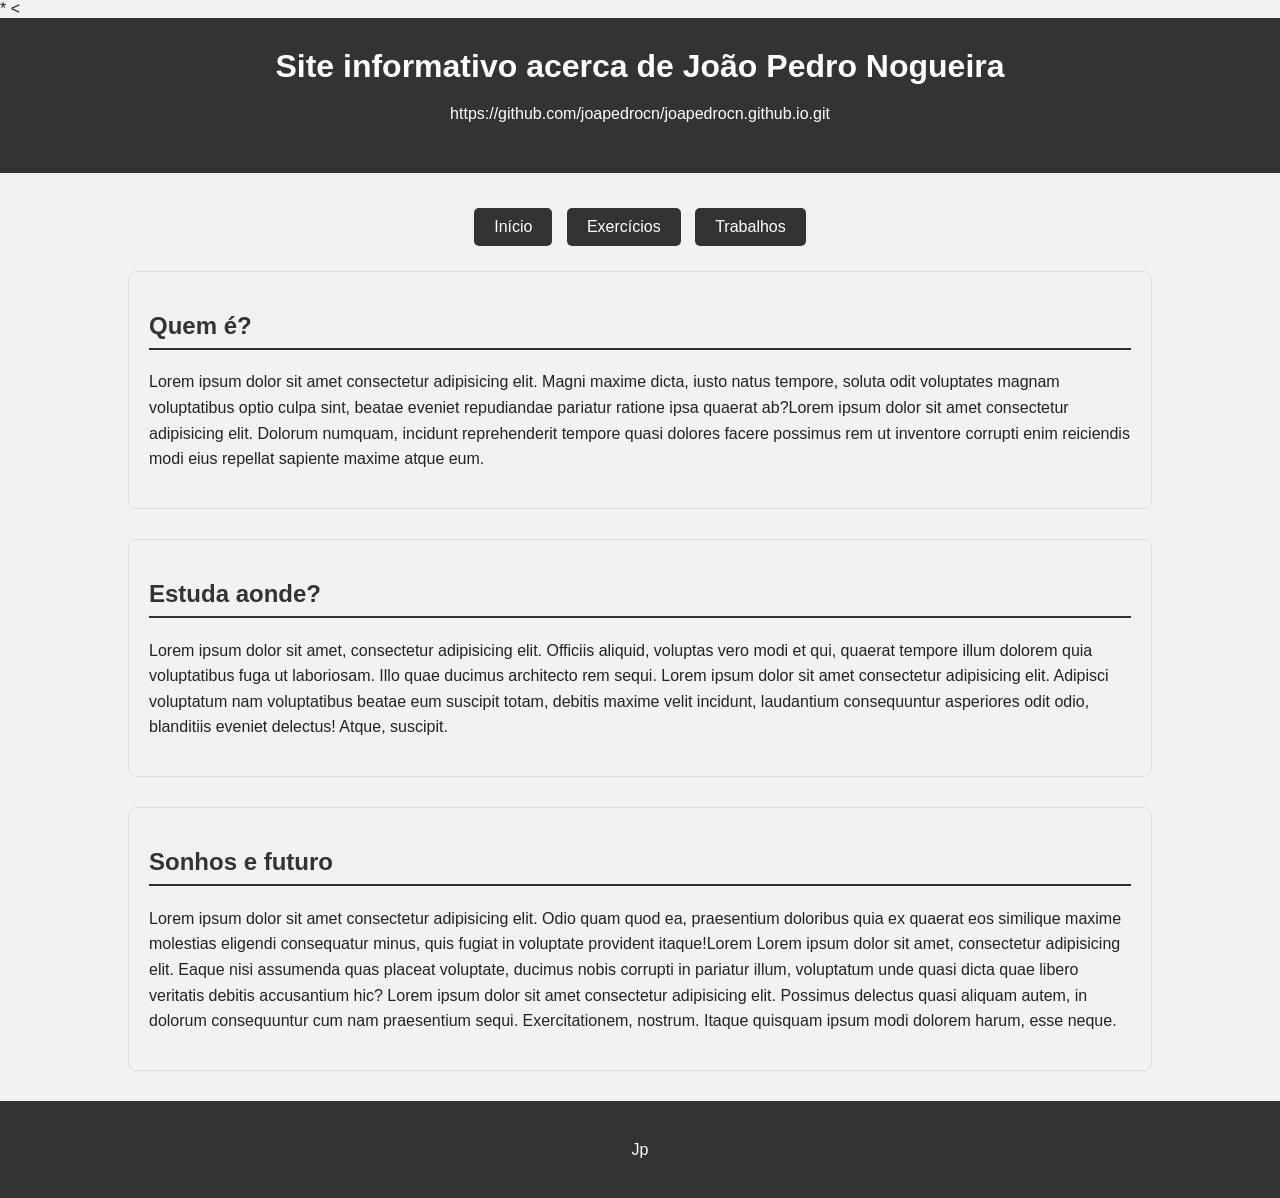
<file: index.html>
*<!DOCTYPE html>
<html lang="pt-br">
<head>
    <meta charset="UTF-8">
    <meta name="viewport" content="width=device-width, initial-scale=1.0">
    <title>João Pedro Nogueira</title>
    <link rel="stylesheet" href="css/style.css">
</head>
<body>
    <<header>
        <h1>Site informativo acerca de João Pedro Nogueira</h1>
        <p>https://github.com/joapedrocn/joapedrocn.github.io.git</p>
    </header>
    <main>
        <div class="botoes">
    <a href="index.html">Início</a>
    <a href="exercicios.html">Exercícios</a>
    <a href="designweb.html">Trabalhos</a>
</div>
        <div class="main">
            <div class="quemE">
                    <h2>
                        Quem é?
                    </h2>
                         <p>Lorem ipsum dolor sit amet consectetur adipisicing elit. Magni maxime dicta, iusto natus tempore, soluta odit voluptates magnam voluptatibus optio culpa sint, beatae eveniet repudiandae pariatur ratione ipsa quaerat ab?Lorem ipsum dolor sit amet consectetur adipisicing elit. Dolorum numquam, incidunt reprehenderit tempore quasi dolores facere possimus rem ut inventore corrupti enim reiciendis modi eius repellat sapiente maxime atque eum.</p>
            </div>
            <div class="estudaA">
                    <h2>
                         Estuda aonde?
                    </h2>
                        <p>Lorem ipsum dolor sit amet, consectetur adipisicing elit. Officiis aliquid, voluptas vero modi et qui, quaerat tempore illum dolorem quia voluptatibus fuga ut laboriosam. Illo quae ducimus architecto rem sequi. Lorem ipsum dolor sit amet consectetur adipisicing elit. Adipisci voluptatum nam voluptatibus beatae eum suscipit totam, debitis maxime velit incidunt, laudantium consequuntur asperiores odit odio, blanditiis eveniet delectus! Atque, suscipit.</p>
            </div>
            <div class="sonhosF">
                    <h2>
            Sonhos e futuro
                    </h2>
                     <p>Lorem ipsum dolor sit amet consectetur adipisicing elit. Odio quam quod ea, praesentium doloribus quia ex quaerat eos similique maxime molestias eligendi consequatur minus, quis fugiat in voluptate provident itaque!Lorem Lorem ipsum dolor sit amet, consectetur adipisicing elit. Eaque nisi assumenda quas placeat voluptate, ducimus nobis corrupti in pariatur illum, voluptatum unde quasi dicta quae libero veritatis debitis accusantium hic? Lorem ipsum dolor sit amet consectetur adipisicing elit. Possimus delectus quasi aliquam autem, in dolorum consequuntur cum nam praesentium sequi. Exercitationem, nostrum. Itaque quisquam ipsum modi dolorem harum, esse neque.
                     </p>
            </div>
        </div>
    </main>
    <footer>
        <div class="rodape">
            <p>Jp</p>
        </div>
    </footer>
</body>
</html>
</file>
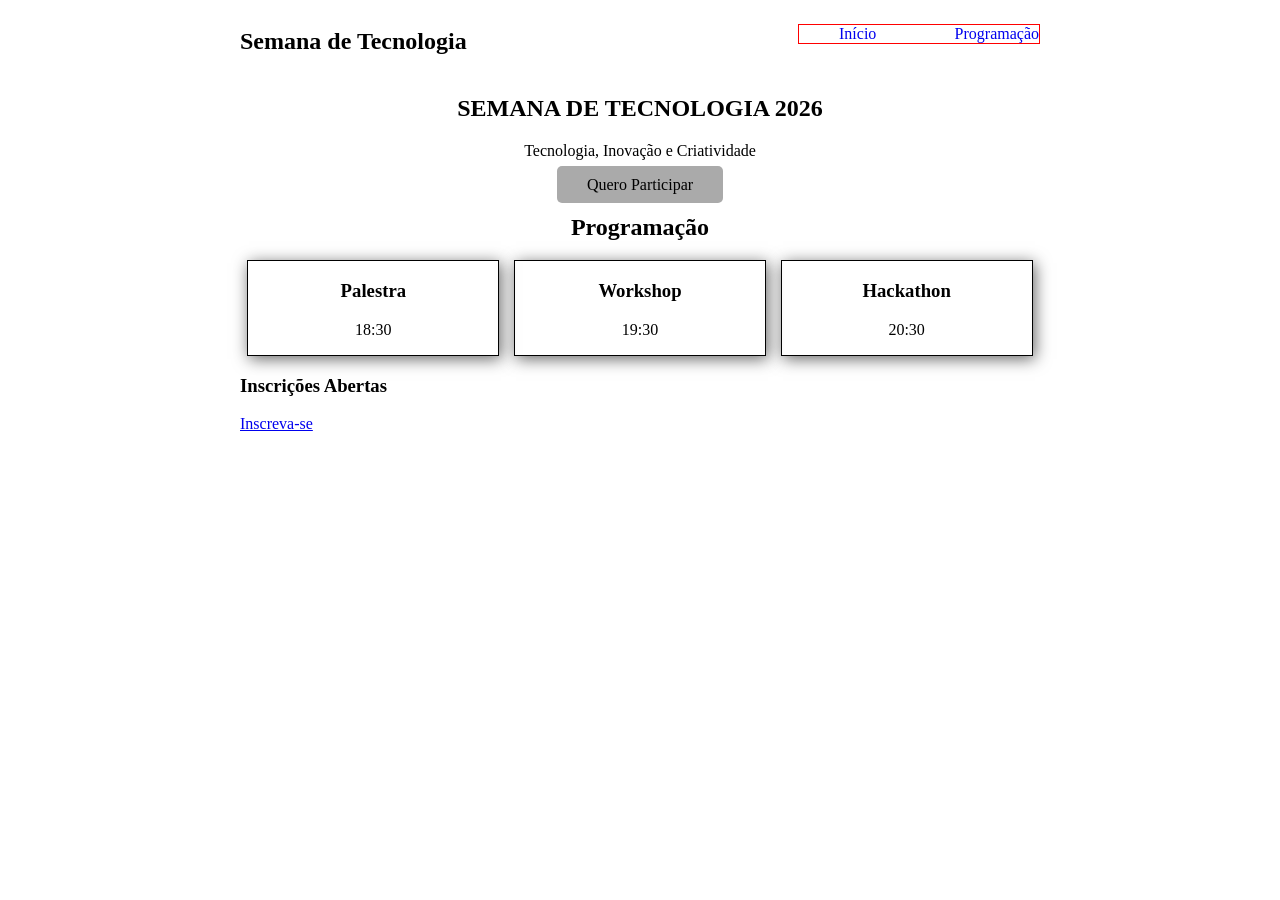
<file: sepex/index.html>
<!DOCTYPE html>
<html lang="pt-br">
<head>
    <meta charset="UTF-8">
    <meta name="viewport" content="width=device-width, initial-scale=1.0">
    <title>Document</title>
    <link rel="stylesheet" href="css/estilo.css">
</head>
<body>
    <header>
        <h2>Semana de Tecnologia</h2>
        <nav>
            <ul>
                <li><a href="#">Início</a></li>
                <li><a href="#">Programação</a></li>
            </ul>
        </nav>
    </header>
   <main>
        <section>
            <h1>Semana de Tecnologia 2026</h1>
            <p>Tecnologia, Inovação e Criatividade</p>
            <a href="#" class="botao">Quero Participar</a>    
        </section>
        <section>
            <h2>Programação</h2>
            <div class="programacao">
                <article class="destaque">
                    <h3>Palestra</h3>
                    <p>18:30</p>
                </article>
                <article>
                    <h3>Workshop</h3>
                    <p>19:30</p>
                </article>
                <article>
                    <h3>Hackathon</h3>
                    <p>20:30</p>
                </article>
            </div>
        </section>
   </main>
   <footer>
        <h3>Inscrições Abertas</h3>
        <a href="#" class="btn">Inscreva-se</a>
   </footer>
</body>
</html>
</file>
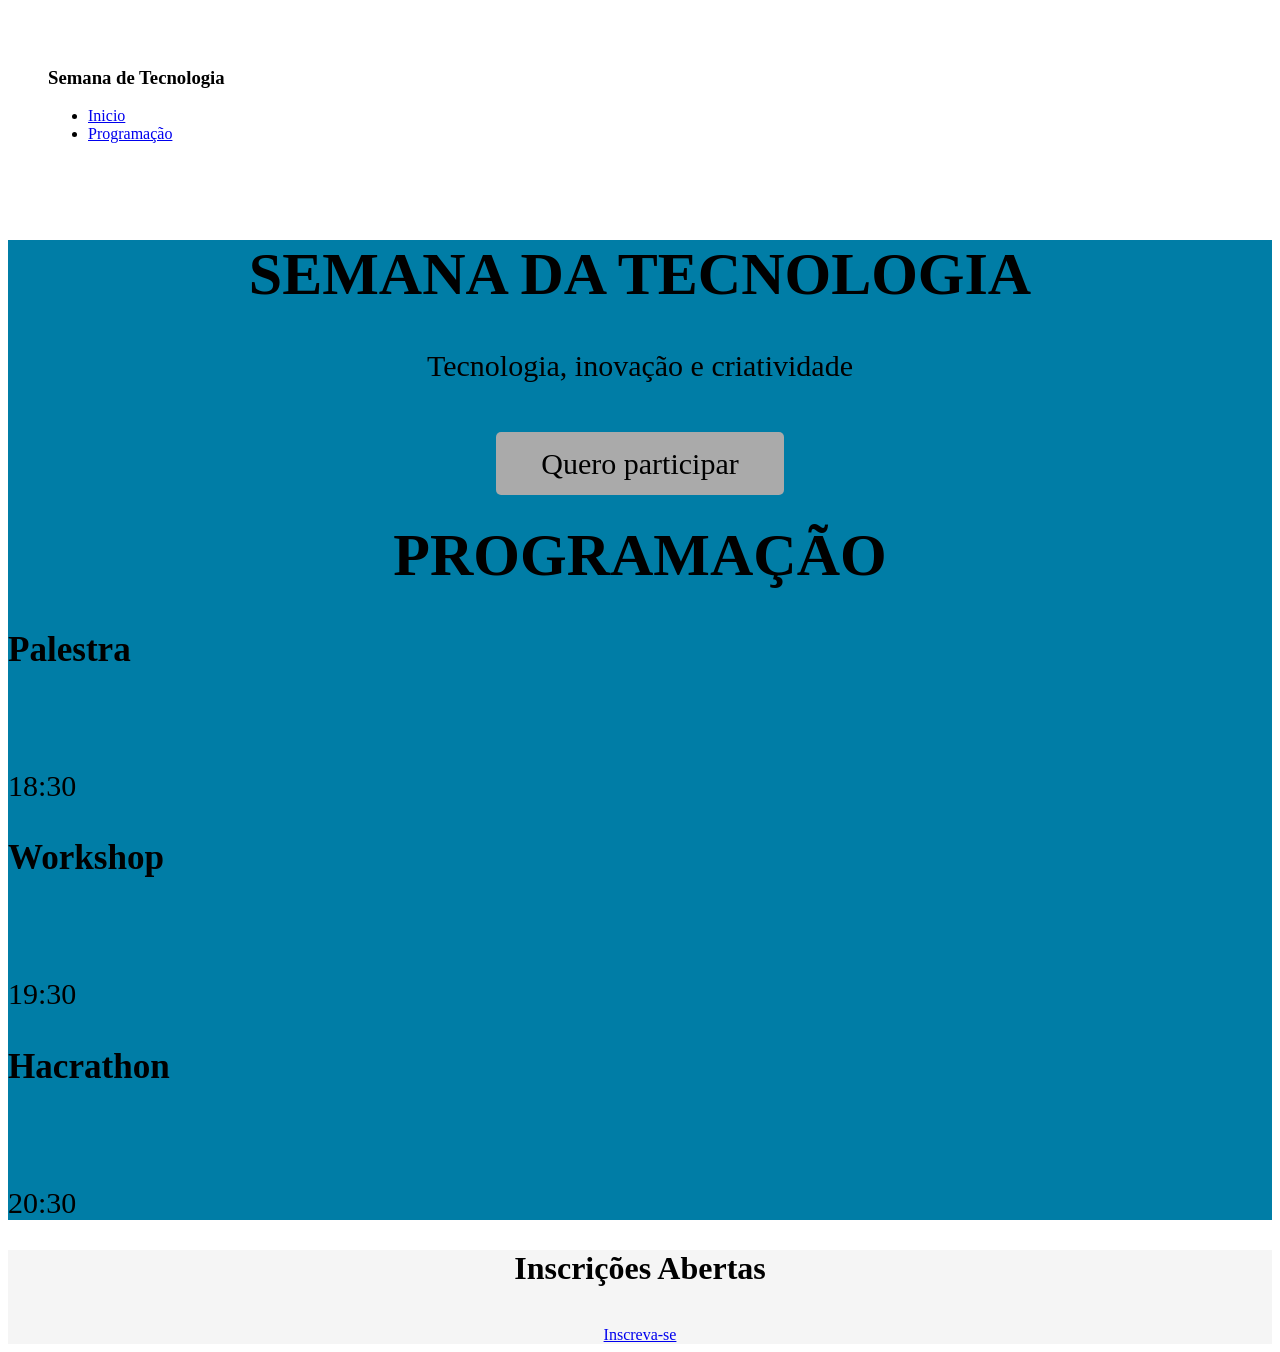
<file: site0110/sepex-2026/index.html>
<!DOCTYPE html>
<html lang="pt-br">

<head>
    <meta charset="UTF-8">
    <meta name="viewport" content="width=device-width, initial-scale=1.0">
    <title>Semana Tecnologia</title>
    <link rel="stylesheet" href="css/style.css">
</head>

<body>
    <header>
        <h3>Semana de Tecnologia</h3>
        <nav>
            <ul>
                <div class="lado">
                    <li><a href="inicio.html">Inicio</a></li>
                    <li><a href="programacao.html">Programação</a></li>
            </ul>
            </div>
        </nav>
    </header>
    <main>
        <div class="main1">
            <h1>SEMANA DA TECNOLOGIA</h1>
            <p> Tecnologia, inovação e criatividade </p>
            <br>
            <a href="inscricao.html" class="botao">Quero participar</a>
            <br>
        </div>
        <div class="main2">
            <h1>PROGRAMAÇÃO</h1>
            <article class="card1">
                <h3>Palestra</h3>
                <br>
                <p>18:30</p>
            </article>
            <article class="card2">
                <h3>Workshop</h3>
                <br>
                <p>19:30</p>
            </article>
            <article class="card3">
                <h3>Hacrathon</h3>
                <br>
                <p>20:30</p>
            </article>
        </div>
    </main>
    <footer>
        <h1>Inscrições Abertas</h1>
        <br>
        <a href="inscricao.html">Inscreva-se</a>
        <br>
    </footer>
</body>

</html>
</file>
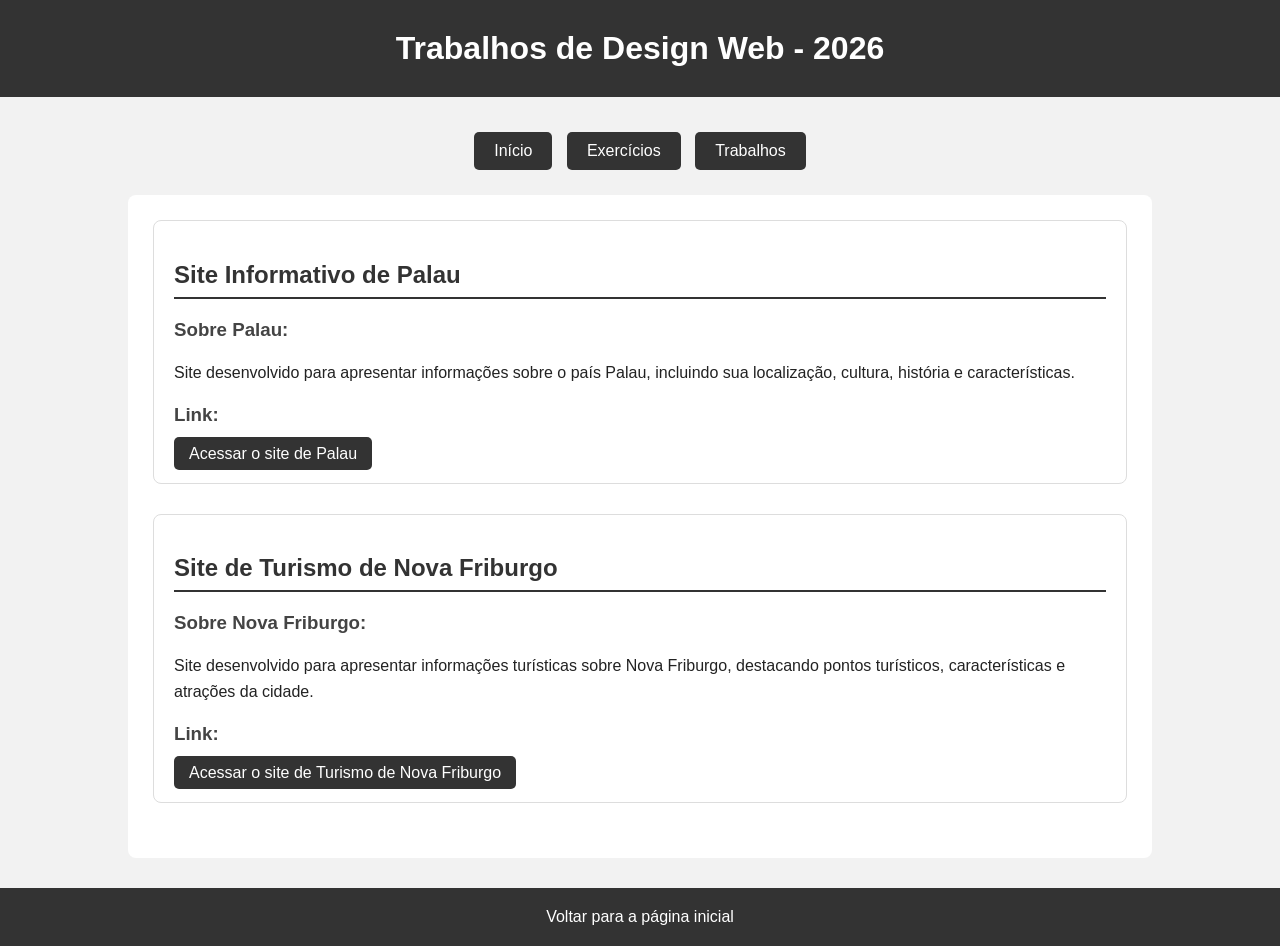
<file: designweb.html>
<!DOCTYPE html>
<html lang="pt-BR">

<head>
    <meta charset="UTF-8">
    <meta name="viewport" content="width=device-width, initial-scale=1.0">
    <title>João Pedro Nogueira</title>
    <link rel="stylesheet" href="css/style.css">
</head>

<body>

    <header>
        <h1>Trabalhos de Design Web - 2026</h1>
    </header>

    <main>

        <div class="botoes">
            <a href="index.html">Início</a>
            <a href="exercicios.html">Exercícios</a>
            <a href="designweb.html">Trabalhos</a>
        </div>

        <div class="geral">

            <div class="trabalho">
                <h2>Site Informativo de Palau</h2>

                <div class="descricao">
                    <h3>Sobre Palau:</h3>

                    <p>
                        Site desenvolvido para apresentar informações sobre o país
                        Palau, incluindo sua localização, cultura, história e
                        características.
                    </p>
                </div>

                <div class="link">
                    <h3>Link:</h3>

                    <a href="../site-palau/index.html">
                        Acessar o site de Palau
                    </a>
                </div>
            </div>


            <div class="trabalho">
                <h2>Site de Turismo de Nova Friburgo</h2>

                <div class="descricao">
                    <h3>Sobre Nova Friburgo:</h3>

                    <p>
                        Site desenvolvido para apresentar informações turísticas
                        sobre Nova Friburgo, destacando pontos turísticos,
                        características e atrações da cidade.
                    </p>
                </div>

                <div class="link">
                    <h3>Link:</h3>

                    <a href="../turismo-novaFriburgo/index.html">
                        Acessar o site de Turismo de Nova Friburgo
                    </a>
                </div>
            </div>

        </div>

    </main>

    <footer>
        <div class="rodape">
            <a href="index.html">Voltar para a página inicial</a>
        </div>
    </footer>

</body>

</html>
</file>
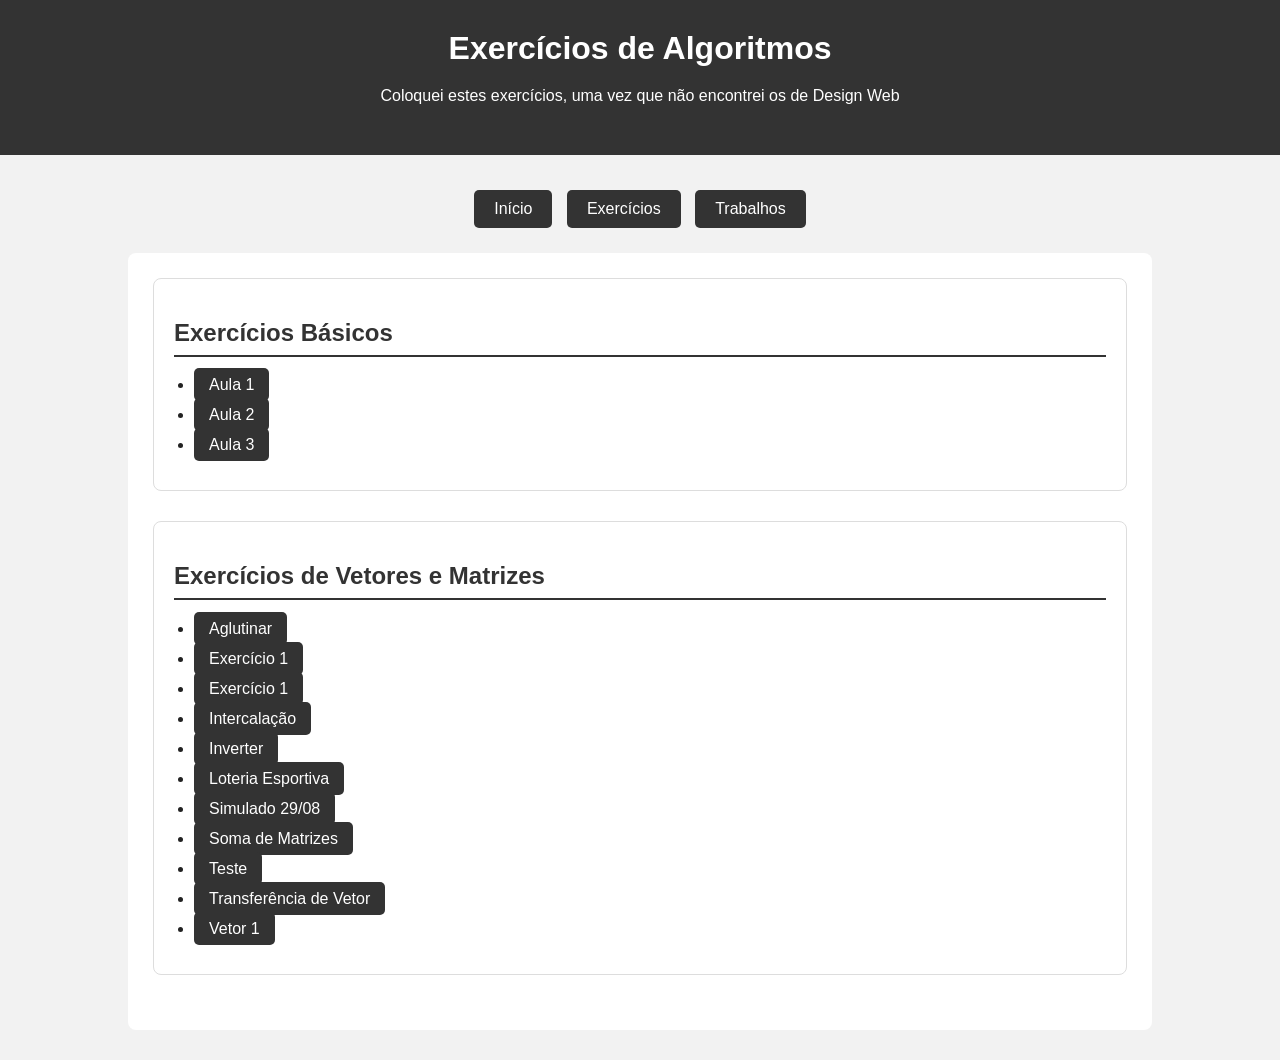
<file: exercicios.html>
<!DOCTYPE html>
<html lang="pt-BR">

<head>
    <meta charset="UTF-8">
    <meta name="viewport" content="width=device-width, initial-scale=1.0">
    <title>João Pedro Nogueira</title>
    <link rel="stylesheet" href="css/style.css">
</head>

<body>

    <header>
        <h1>Exercícios de Algoritmos</h1>
        <p>Coloquei estes exercícios, uma vez que não encontrei os de Design Web</p>
    </header>

    <main>
        <div class="botoes">
    <a href="index.html">Início</a>
    <a href="exercicios.html">Exercícios</a>
    <a href="designweb.html">Trabalhos</a>
</div>
        <div class="geral">

            <div class="exerciciosBas">
                <h2>Exercícios Básicos</h2>

                <ul>
                    <li><a href="exercicios/aula1.cpp">Aula 1</a></li>
                    <li><a href="exercicios/aula2.cpp">Aula 2</a></li>
                    <li><a href="exercicios/aula3.cpp">Aula 3</a></li>
                </ul>
            </div>

            <div class="exerciciosVetorMatriz">
                <h2>Exercícios de Vetores e Matrizes</h2>

                <ul>
                    <li><a href="exercicios/vetorMatriz/aglutinar.cpp">Aglutinar</a></li>
                    <li><a href="exercicios/vetorMatriz/exer1.cpp">Exercício 1</a></li>
                    <li><a href="exercicios/vetorMatriz/exerc1.cpp">Exercício 1</a></li>
                    <li><a href="exercicios/vetorMatriz/intercalacao.cpp">Intercalação</a></li>
                    <li><a href="exercicios/vetorMatriz/inverter.cpp">Inverter</a></li>
                    <li><a href="exercicios/vetorMatriz/loteriaesportiva.cpp">Loteria Esportiva</a></li>
                    <li><a href="exercicios/vetorMatriz/simulado2908.cpp">Simulado 29/08</a></li>
                    <li><a href="exercicios/vetorMatriz/somaMatriz.cpp">Soma de Matrizes</a></li>
                    <li><a href="exercicios/vetorMatriz/teste.cpp">Teste</a></li>
                    <li><a href="exercicios/vetorMatriz/transferenciavetor.cpp">Transferência de Vetor</a></li>
                    <li><a href="exercicios/vetorMatriz/vetor1.cpp">Vetor 1</a></li>
                </ul>
            </div>

        </div>
    </main>

</body>

</html>
</file>
<file: css/style.css>
body {
    font-family: Arial, sans-serif;
    background-color: #f2f2f2;
    color: #222;
    margin: 0;
}

header {
    background-color: #333;
    color: white;
    text-align: center;
    padding: 30px;
}

header h1 {
    margin: 0;
}

main {
    width: 80%;
    margin: 30px auto;
}

.geral {
    background-color: white;
    padding: 25px;
    border-radius: 8px;
}

.quemE,
.estudaA,
.sonhosF,
.exerciciosBas,
.exerciciosVetorMatriz,
.trabalho {
    margin-bottom: 30px;
    padding: 20px;
    border: 1px solid #ddd;
    border-radius: 8px;
}

h2 {
    color: #333;
    border-bottom: 2px solid #333;
    padding-bottom: 8px;
}

h3 {
    color: #444;
}

p {
    line-height: 1.6;
}

ul {
    padding-left: 20px;
}

li {
    margin: 12px 0;
}

a {
    color: #333;
    text-decoration: none;
}

li a,
.link a {
    background-color: #333;
    color: white;
    padding: 8px 15px;
    border-radius: 5px;
}

li a:hover,
.link a:hover {
    background-color: #555;
}

footer {
    background-color: #333;
    color: white;
    text-align: center;
    padding: 20px;
    margin-top: 30px;
}

.rodape a {
    color: white;
}
.botoes {
    text-align: center;
    margin: 20px;
}

.botoes a {
    display: inline-block;
    background-color: #333;
    color: white;
    padding: 10px 20px;
    margin: 5px;
    border-radius: 5px;
    text-decoration: none;
}

.botoes a:hover {
    background-color: #555;
}
</file>
<file: sepex/css/estilo.css>
header, main, footer {
    width: 800px;
    margin:auto;
}
header, header ul {
    display: flex;
    justify-content: space-between;
}

header ul {
    list-style: none;
    width: 200px;
    border: 1px solid #f00;;
}

header a {
    text-decoration: none;
}

main {
    text-align: center;
}

main h1 {
    text-transform: uppercase;
}

.programacao {
    display: flex;
    justify-content: space-around;
    width: 800px;
}
.programacao article {
    border: 1px solid #000;
    width: 250px;
    box-shadow: 2px 3px 15px #666;
}

.programacao article:hover{
    transform: translateY(-5px) scale(1.03);
    box-shadow: 2px 3px 5px #666;
    transition: .5s ease;
}

.destaque {
    animation: pulsar .5s ease;
    animation-iteration-count: infinite;
}

@keyframes pulsar {
    0% {transform: scale(.9);}
    50% {transform: scale(1.05);}
    100% {transform: scale(1);}
}

.botao{
    /* box model */
    padding:10px 30px;
    
    /* bordas */
    border-radius: 5px;

    /* texto e fontes */
    text-decoration: none;

    /* cores */
    background-color: #aaa;
    color:#000;
}

.botao:hover {
    background-color: #aaf;
    transform: scale(1.05);
    color:#00f;
    box-shadow: 2px 5px 5px #888;
    transition:all .2s;
}
</file>
<file: site0110/sepex-2026/css/style.css>
.botao {
    /*box-model*/
    padding: 15px 45px;

    /*bordas*/

    border-radius: 5px;
    /*textos e fontes*/

    text-decoration: none;

    /*cores*/
    background-color: #aaa;
    color: #000;
}

.botao:hover {
    background-color: #d6d9a9;
    transform: scale(1.05);
    color: ;
    box-shadow: 2px 5px 5px #888;
    transition: all .2s;
}


header {
    text background-color: whitesmoke;
    border: 20px;
    padding: 40px;
    margin: 0;
}

main {
    background-color: #007da6;
    font-size: 30px;
}

.lado {}

footer {
    text-align: center;
    background-color: whitesmoke;
}

.main1 {
    text-align: center;
}

h1 {
    text-align: center;
}
ul{
    
}
.lado {
    
}
</file>
